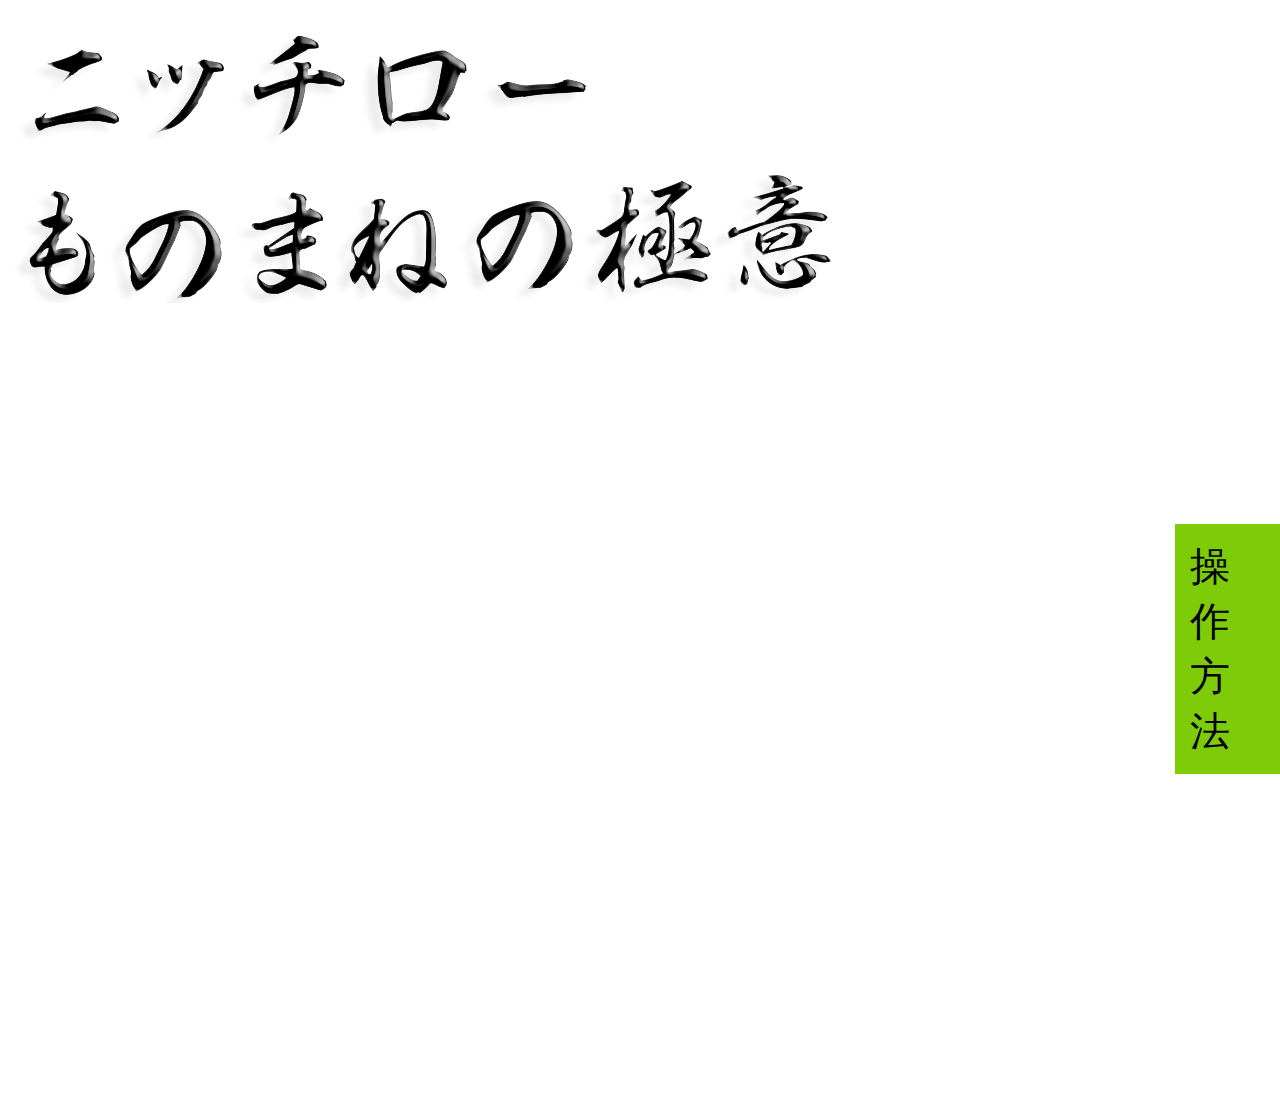
<file: index.html>
<!DOCTYPE html>
<html>

<head>
    <meta charset="UTF-8">
    <link rel="stylesheet" href="style.css" type="text/css">
</head>

<body>
    <title>
        ニッチロー～ものまねの極意～
    </title>

    <div class="title">
        <img class="image_title" src="title.png">
        <img class="image_subtitle" src="subtitle.png">
        <img class="image_index" src="sports1_29.png">
        <a href="tutorial.html" class="link">操作方法</button>
    </div>
</body>

</html>
</file>
<file: style.css>
.title p{
    font-family:'Hiragino Kaku Gothic ProN';
    font-size: 70px;
    margin-left: 15%;
    margin-top: 10%;
    position: absolute;
}

.title .image_index{
    margin-left: 60%;
    margin-top:15%;
    width: 500px;
    position: absolute;
}

.title .link{
    text-decoration: none;
    color: black;
    background-color: rgb(126, 204, 8);
    font-size: 40px;
    margin-left: 25%;
    margin-top: 28%;
    position: absolute;
    padding: 15px;
}

.title .link:hover{
    background-color: rgba(121, 190, 16, 0.726);
}

.tutorial .video1{
    text-align: center;
    position: relative;
}

.tutorial h1{
    text-align: center;
    font-size: 50px;
    position: relative;
}

img.link2{
    text-decoration: none;
    color: black;
    margin-left: 50%;
    position: relative;
    margin-top: 150px;
    transform:translate(-50%,-50%);
    font-size: 40px;
}

img.link2:hover{
    cursor: pointer;
    opacity: 0.5;
}
</file>
